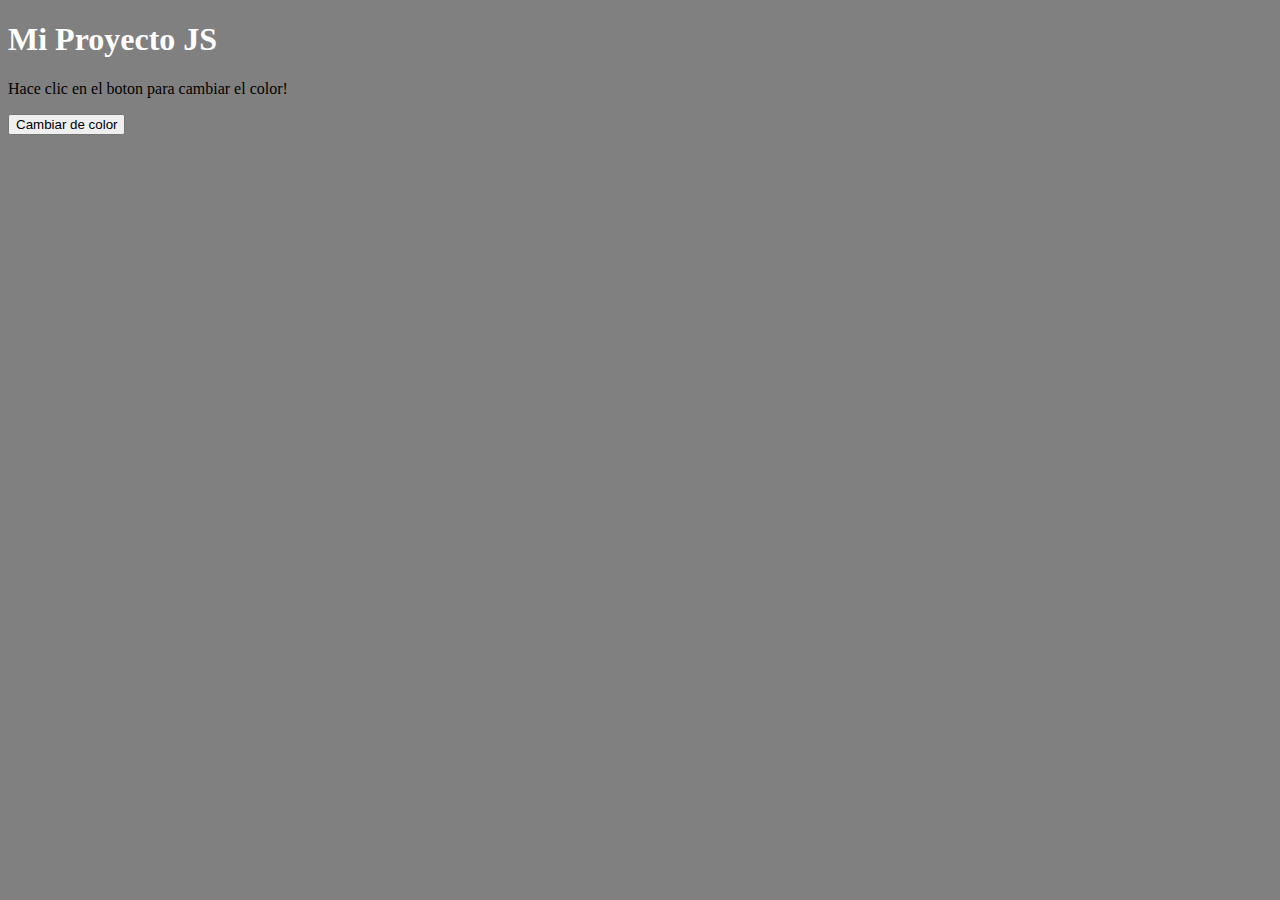
<file: JS Ejemplo/js.html>
<!DOCTYPE html>
<html>
<head>
  <title>Primer proyecto Javascript</title>
  <link rel="stylesheet" href="ejemplo.css">
</head>
<body>
  <h1>Mi Proyecto JS</h1>
  <p>Hace clic en el boton para cambiar el color!</p>
  <button id="change-color">Cambiar de color</button>

  <script src="ejemplo.js"></script>
</body>
</html>
</file>
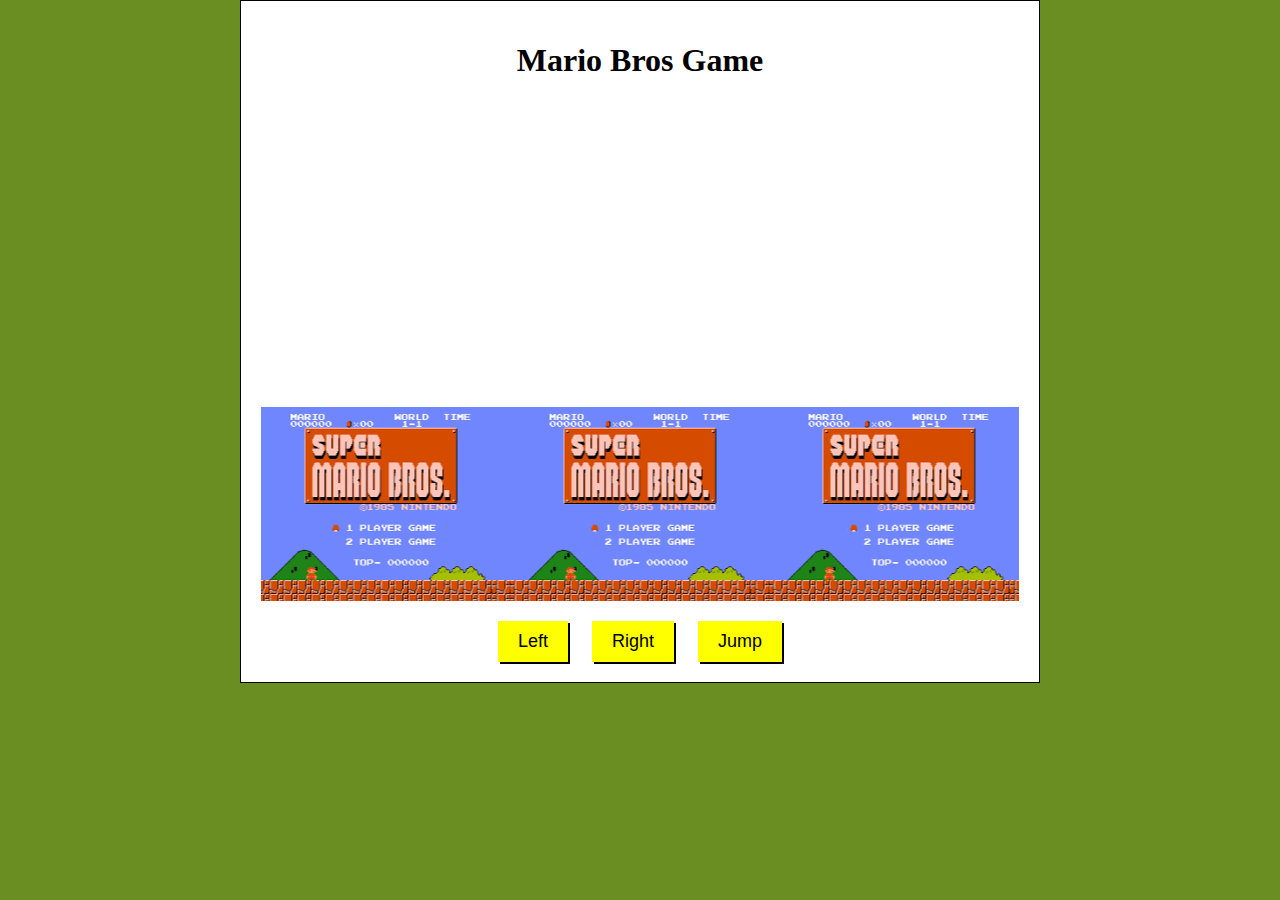
<file: Mario Bros/mario.html>
<!DOCTYPE html>
<html>
  <head>
    <title>Mario Bros Game</title>
    <link rel="stylesheet" href="mario.css">
  </head>
  <body>
    <div class="game-container">
      <div class="game-header">
        <h1>Mario Bros Game</h1>
      </div>
      <div class="game-screen">
        <!-- This is where the game will be displayed -->
      </div>
      <div class="game-controls">
        <button id="left-button">Left</button>
        <button id="right-button">Right</button>
        <button id="jump-button">Jump</button>
      </div>
    </div>
  </body>
</html>
</file>
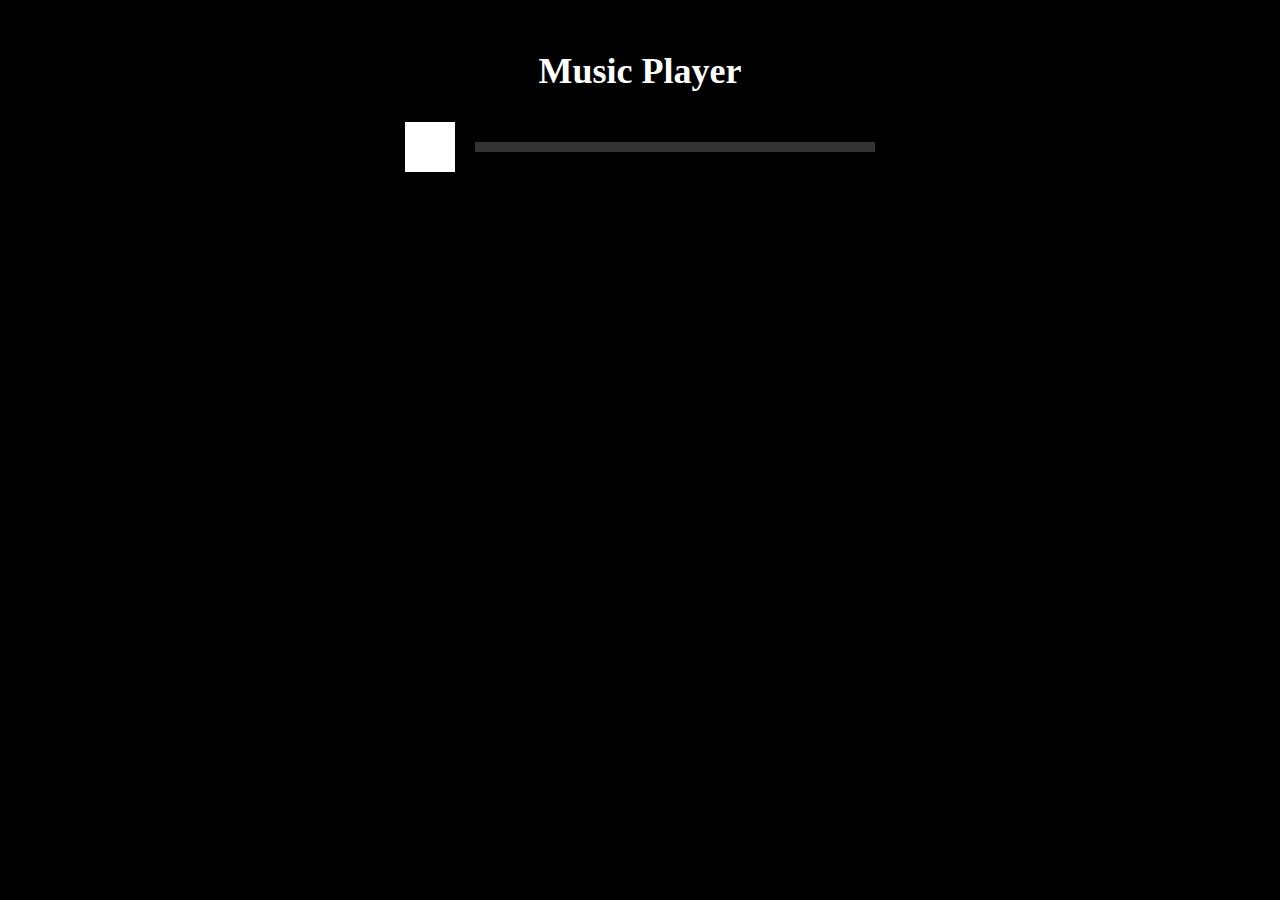
<file: Reproductor/music.html>
<!DOCTYPE html>
<html>
  <head>
    <title>Music Player</title>
    <link rel="stylesheet" href="music-player.css">
  </head>
  <body>
    <div class="music-player">
      <h1>Music Player</h1>
      <div class="controls">
        <button class="play-pause"></button>
        <div class="progress-bar">
          <div class="progress"></div>
        </div>
      </div>
      <audio id="music" src="Coplas De Yaraví.mp3"></audio>
    </div>
    <script src="music-player.js"></script>
  </body>
</html>
</file>
<file: JS Ejemplo/ejemplo.css>
body {
    background-color: gray;
}

h1 {
    color: white;
}

p {
    font-weight: 100%;
}
</file>
<file: Mario Bros/mario.css>
body {
    margin: 0;
    padding: 0;
    background-color: #6B8E23; /* Green */
  }
  
  .game-container {
    width: 800px;
    margin: 0 auto;
    background-color: #fff;
    border: 1px solid #000;
    box-sizing: border-box;
    padding: 20px;
  }
  
  .game-header {
    text-align: center;
  }
  
  .game-screen {
    width: 100%;
    height: 500px;
    background-image: url("mario-background.png");
    background-repeat: repeat-x;
    background-position: bottom;
    position: relative;
  }
  
  .game-controls {
    text-align: center;
    margin-top: 20px;
  }
  
  .game-controls button {
    padding: 10px 20px;
    font-size: 18px;
    border: none;
    background-color: #ff0; /* Yellow */
    cursor: pointer;
    margin: 0 10px;
    box-shadow: 2px 2px 0 #000;
  }
  
  .game-controls button:hover {
    background-color: #f80; /* Orange */
  }
</file>
<file: Reproductor/music-player.css>
body {
    margin: 0;
    padding: 0;
    background-color: #000;
    color: #fff;
  }
  
  .music-player {
    width: 600px;
    margin: 50px auto;
    text-align: center;
  }
  
  h1 {
    font-size: 36px;
    margin: 0 0 20px;
  }
  
  .controls {
    display: flex;
    justify-content: center;
    align-items: center;
    margin: 30px 0;
  }
  
  .play-pause {
    width: 50px;
    height: 50px;
    background-image: url("play.png");
    background-repeat: no-repeat;
    background-position: center;
    border: none;
    cursor: pointer;
    outline: none;
    transition: all 0.2s ease-in-out;
  }
  
  .play-pause:hover {
    transform: scale(1.2);
  }
  
  .playing .play-pause {
    background-image: url("pause.png");
  }
  
  .progress-bar {
    width: 400px;
    height: 10px;
    background-color: #333;
    position: relative;
    margin-left: 20px;
  }
  
  .progress {
    width: 0;
    height: 100%;
    background-color: #fff;
    position: absolute;
    top: 0;
    left: 0;
  }
</file>
